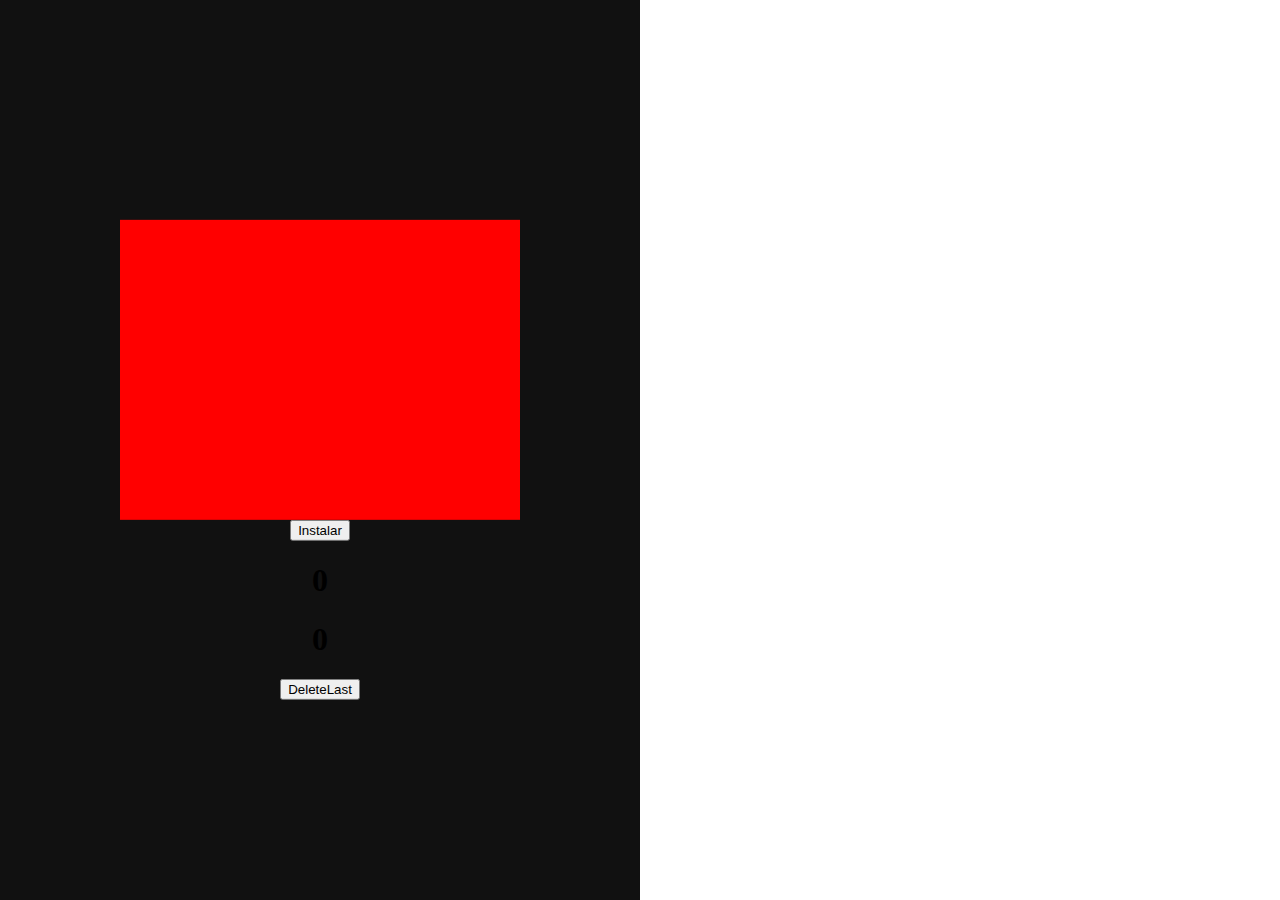
<file: index.html>
<html lang="en" dir="ltr">
    <head>
        <meta charset="utf-8">
        <title>Installer program</title>
        <link rel="stylesheet" href="style.css">
    </head>

    <body>
        <script
            src="http://code.jquery.com/jquery-3.3.1.min.js"
            integrity="sha256-FgpCb/KJQlLNfOu91ta32o/NMZxltwRo8QtmkMRdAu8="
            crossorigin="anonymous">
        </script>
        <header>
                <h2>Installer</h2>
        </header>
        <div class="split left">
            <div class="centered">
                <img id="imageID" src="red.gif" width="400" height="300" />
                <button id="btnEmpezar" class="btn-start" onclick="startInstaller()">Instalar</button>
                <div id="texts">
                    <h1 id="x_text">0</h1>
                    <h1 id="y_text">0</h1>
                </div>
                <button id="DeleteLast" class="btn-delete">DeleteLast</button>
            </div>
        </div>
        <div class="split right">
            <div class="centered">
                <pre id="points"></pre>
            </div>
        </div>
        <script src="index.js"></script>
    </body>

</html>
</file>
<file: style.css>
/* Split the screen in half */
 .split {
    height: 100%;
    width: 50%;
    position: fixed;
    z-index: 1;
    top: 0;
    overflow-x: hidden;
    padding-top: 20px;
  }
  
  /* Control the left side */
  .left {
    left: 0;
    background-color: #111;
  }
  
  /* Control the right side */
  .right {
    right: 0;
    background-color: white;
  }
  
  /* If you want the content centered horizontally and vertically */
  .centered {
    position: absolute;
    top: 50%;
    left: 50%;
    transform: translate(-50%, -50%);
    text-align: center;
  }
  
  /* Style the image inside the centered container, if needed */
</file>
